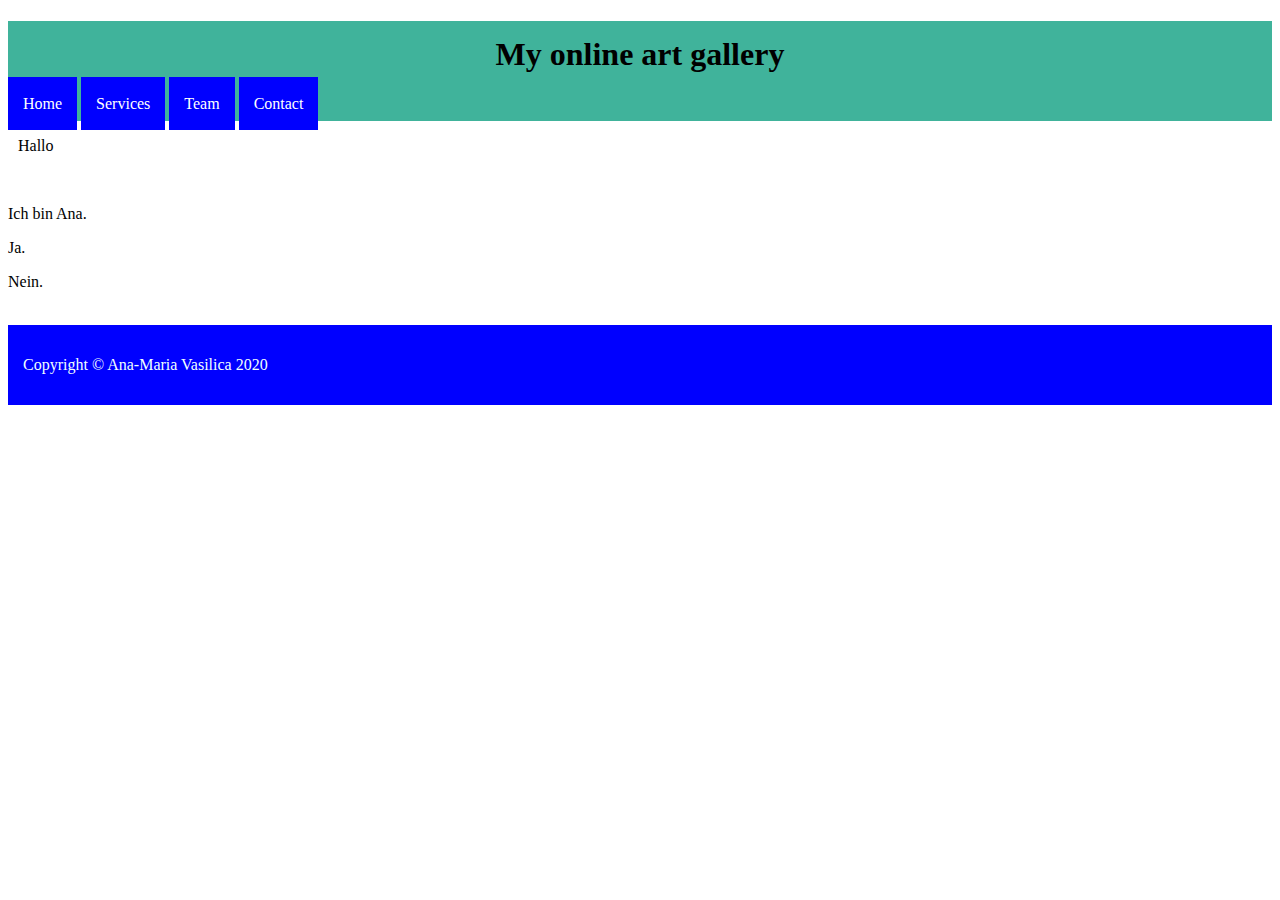
<file: New stuffs/index.html>
<!DOCTYPE html>
<html>
<head>
<meta charset="UTF-8">
<title>My online art gallery</title>
<link rel="stylesheet" href="style.css">
</head>
<body>
<header class="header">
<h1>My online art gallery</h1>
<nav class="topmenu">
<a class="menu" href="index.html">Home</a>
<a class="menu" href="services.html">Services</a>
<a class="menu" href="team.html">Team</a>
<a class="menu" href="contact.html">Contact</a>
</nav>
</header>
<div class="row">
<section class="column sidebar">
<p>
Hallo
</p>
</section>
<content class="column main">
<p>
Ich bin Ana.
</p>
<p>
Ja.
</p>
<p>
Nein.
</p>
</content>
</div>
<footer class="footer">
<p>Copyright &copy; Ana-Maria Vasilica 2020</p>
</footer>
</body>
</html>
</file>
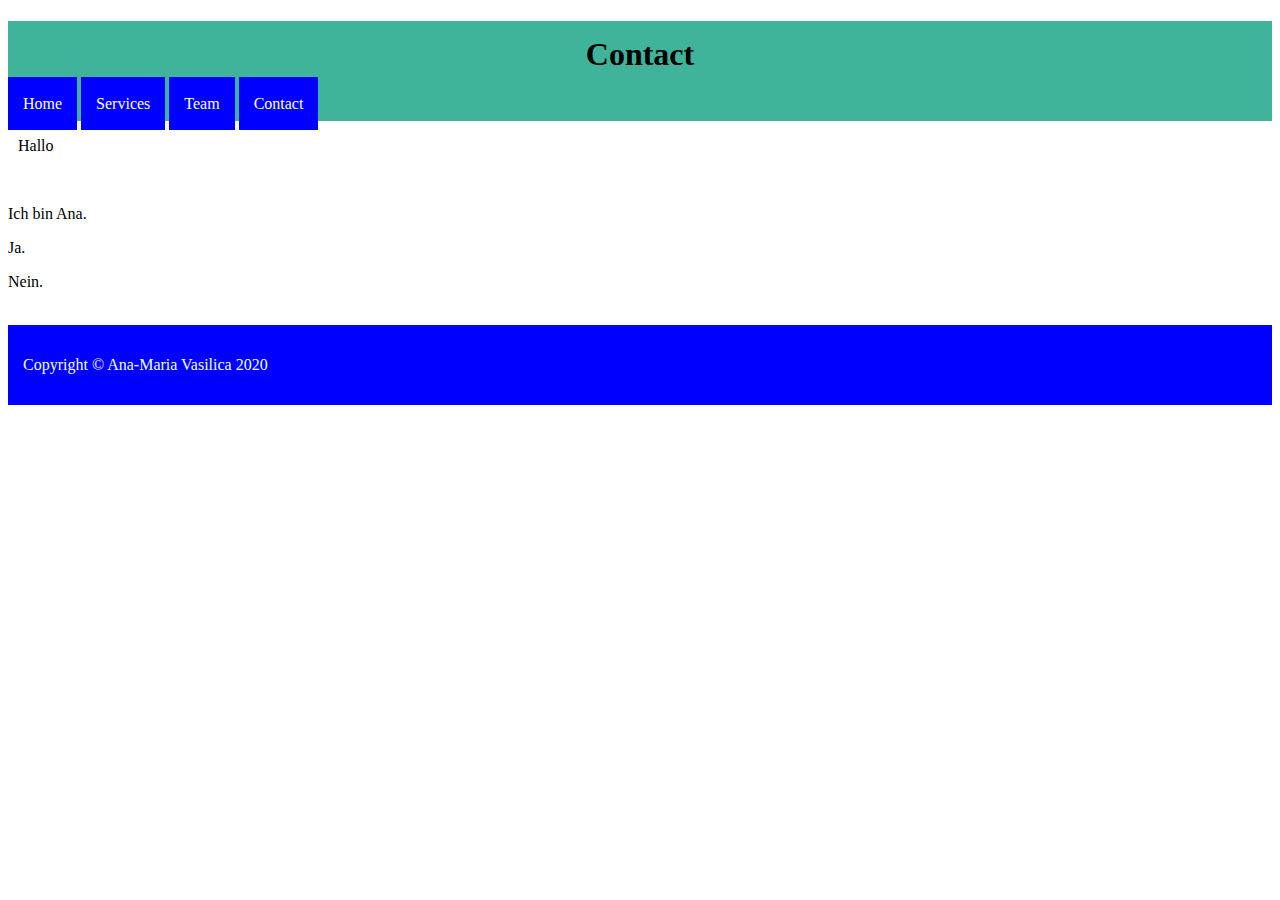
<file: New stuffs/contact.html>
<!DOCTYPE html>
<html>
<head>

<title>My online art gallery</title>
<link rel="stylesheet" href="style.css">
</head>
<body>
<header class="header">
<h1>Contact </h1>
<nav class="topmenu">
<a class="menu" href="index.html">Home</a>
<a class="menu" href="services.html">Services</a>
<a class="menu" href="team.html">Team</a>
<a class="menu" href="contact.html">Contact</a>
</nav>
</header>
<div class="row">
<section class="column sidebar">
<p> Hallo </p>
</section>
<content class="column main">
<p>
Ich bin Ana.
</p>
<p>
Ja.
</p>
<p>
Nein.
</p>
</content>
</div>
<footer class="footer">
<p>Copyright &copy; Ana-Maria Vasilica 2020</p>
</footer>
</body>
</html>
</file>
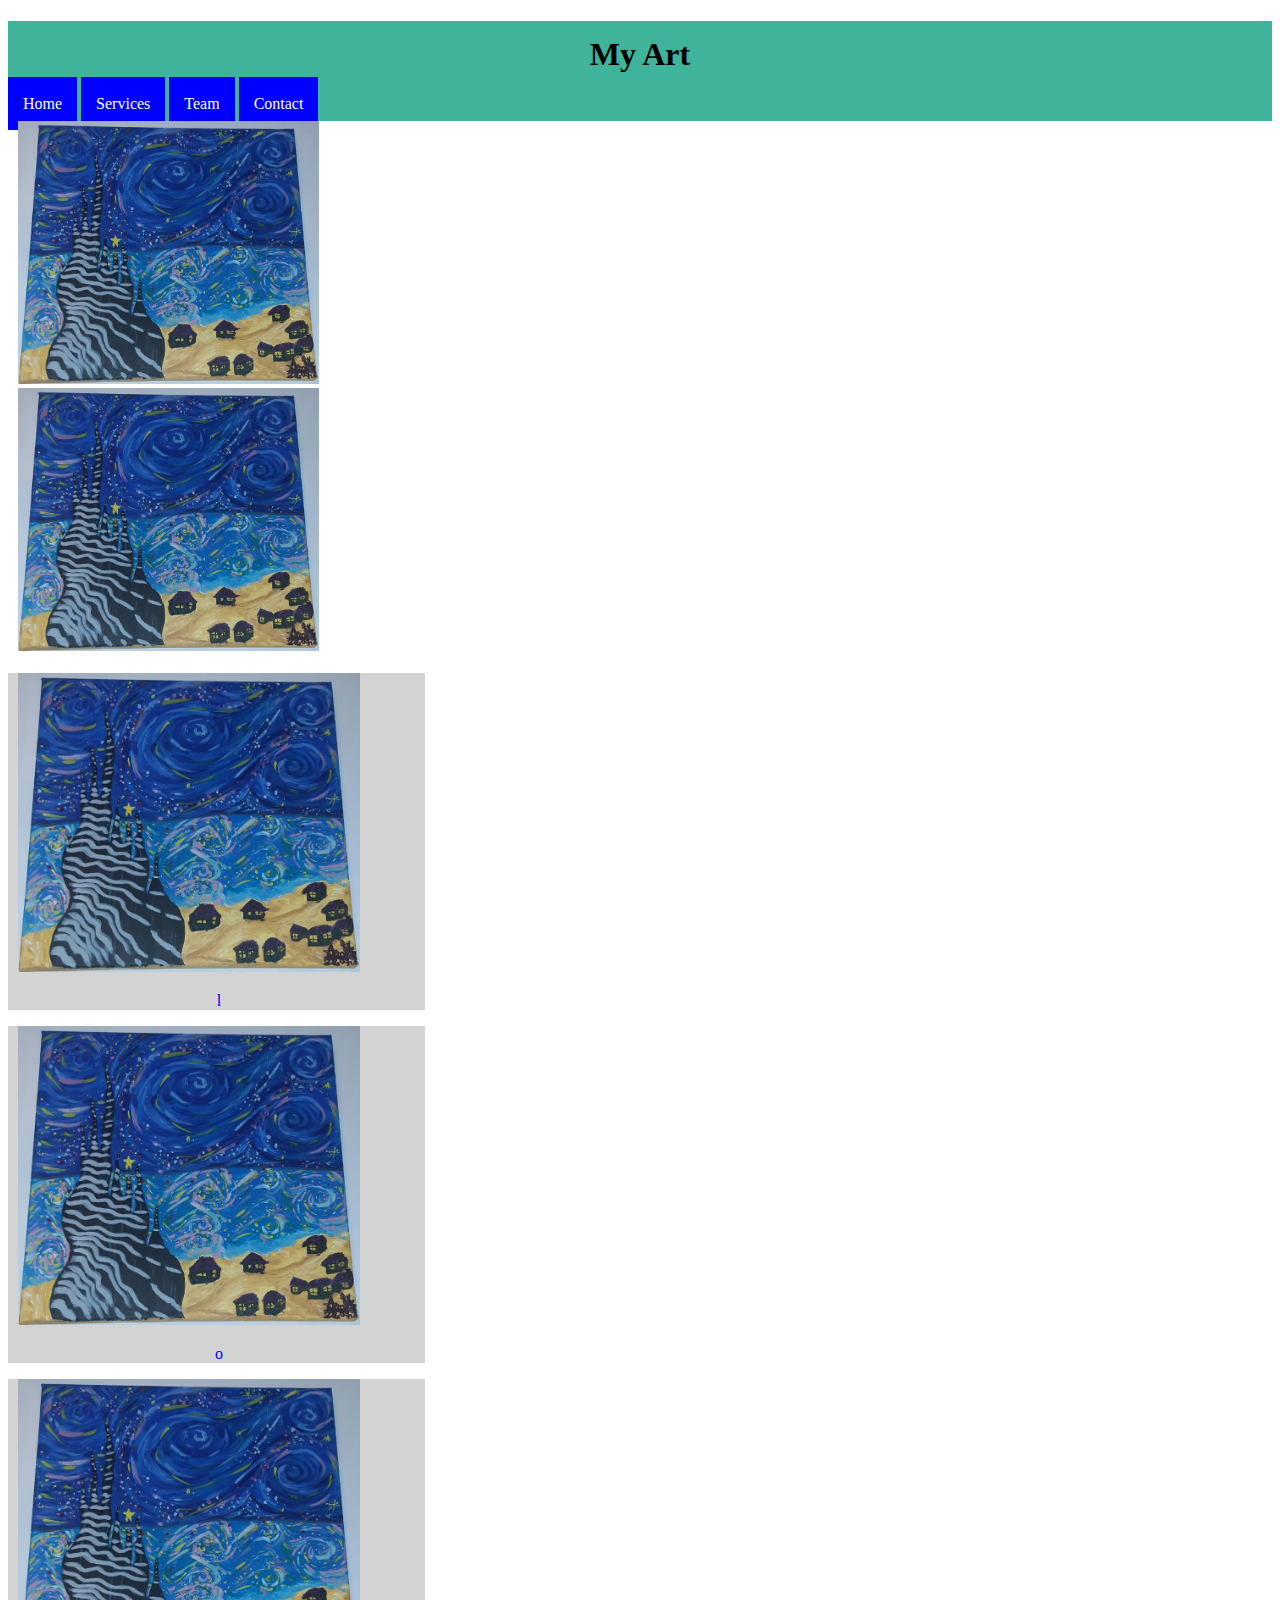
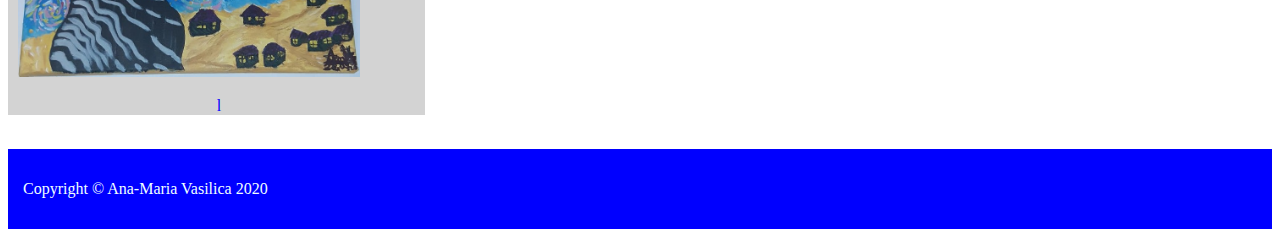
<file: New stuffs/services.html>
<!DOCTYPE html>
<html>
<head>
<meta charset="UTF-8">
<title>My online art gallery</title>
<link rel="stylesheet" href="style.css">
</head>
<body>
<header class="header">
<h1>My Art</h1>
<nav class="topmenu">
<a class="menu" href="index.html">Home</a>
<a class="menu" href="services.html">Services</a>
<a class="menu" href="team.html">Team</a>
<a class="menu" href="contact.html">Contact</a>
</nav>
</header>
<div class="row">
<section class="column sidebar">
<img src="sea.jpeg">
<img src="sea.jpeg">
</section>
<content class="column main">
<div class="features row"> 
<div class="feature column">
<img src="sea.jpeg">
<p>l</p>
</div>
<div class="feature column">
<img src="sea.jpeg">
<p>o</p>
</div>
<div class="feature column">
<img src="sea.jpeg">
<p>l</p>
</div>
</content>
</div>
</div>
<footer class="footer">
<p>Copyright &copy; Ana-Maria Vasilica 2020</p>
</footer>
</body>
</html>
</file>
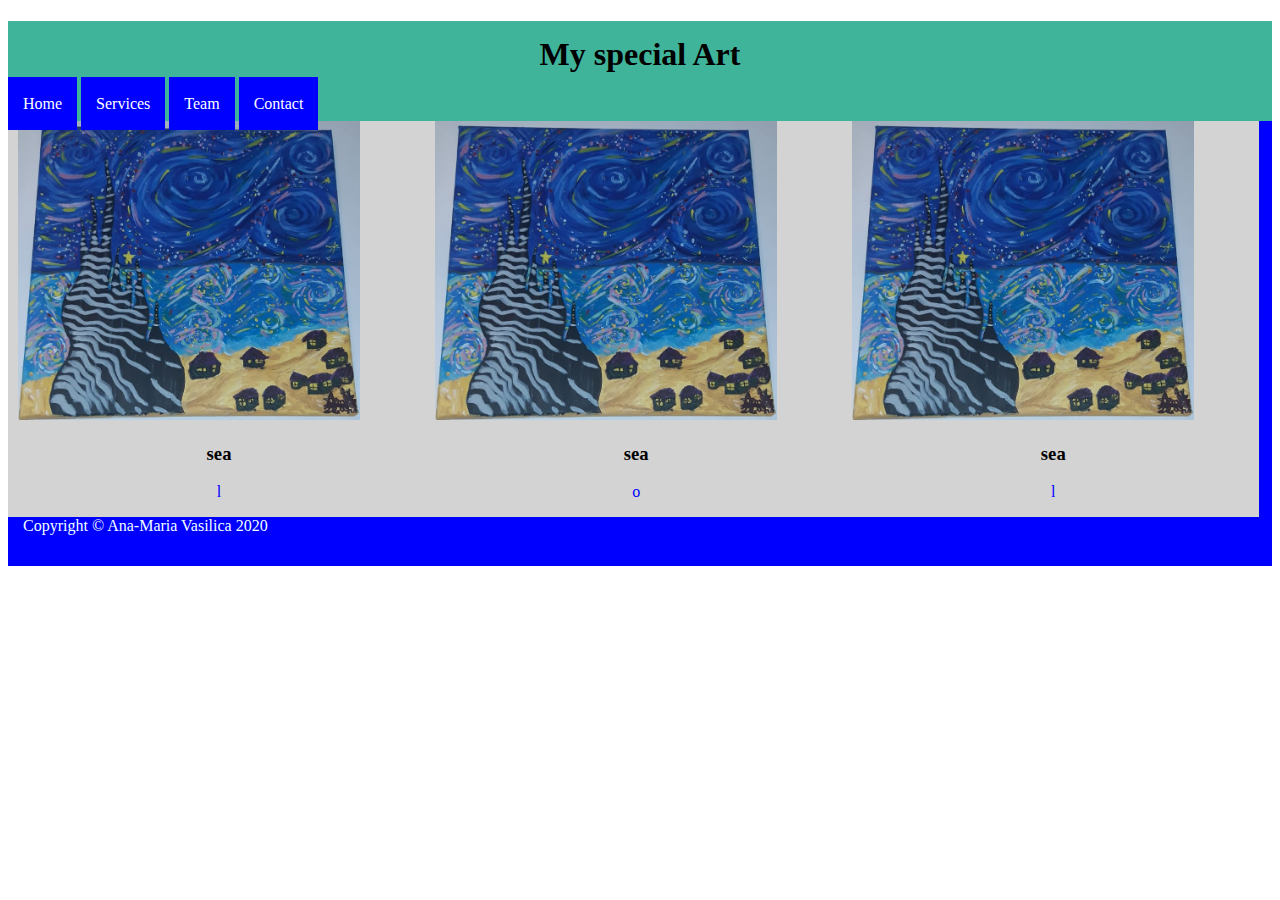
<file: New stuffs/team.html>
<!DOCTYPE html>
<html>
<head>
<meta charset="UTF-8">
<title>My online art gallery</title>
<link rel="stylesheet" href="style1.css">
</head>
<body>
<header class="header">
<h1>My special Art</h1>
<nav class="topmenu">
<a class="menu" href="index.html">Home</a>
<a class="menu" href="services.html">Services</a>
<a class="menu" href="team.html">Team</a>
<a class="menu" href="contact.html">Contact</a>
</nav>
</header>

<div class="features row"> 
<div class="feature column">
<img src="sea.jpeg">
<h3>sea</h3>
<p>l</p>
</div>
<div class="feature column">
<img src="sea.jpeg">
<h3>sea</h3>
<p>o</p>
</div>
<div class="feature column">
<img src="sea.jpeg">
<h3>sea</h3>
<p>l</p>
</div>
<footer class="footer">
<p>Copyright &copy; Ana-Maria Vasilica 2020</p>
</footer>
</body>
</html>
</file>
<file: New stuffs/style.css>
* { box-sizing: border-box;}
.header {
	background-image:url("turcoaz.png");
	height:100px;
}
.header h1 {
	text-align: center;
	color: black;
	padding-top: 15px;
}
a.menu {
	text-decoration: none;
	color: white;
	background-color:Blue;
	padding: 18px 15px 18px 15px;
}

a.menu:hover {
	text-decoration: none;
	color: black;
	background-color:Black;
	padding: 8px 5px 8px 5px;
}


.column {
	float: center;
	padding: 0px 5px 0px 10px;
	text-align: justify;
}
.sidebar {
	width: 25%;
	background-color:white;
}
.sidebar img {
	width:100%;
	margin:auto;
}
.main {
	width: 75%;
	background-color:white;
}
.row {
	content:"";
	display: table;
	clear: both;
}
.footer {
	background-color:blue;
	padding: 15px;
	color: Azure;
   }
.feature {
	background-color:LightGray;
	width: 33%;
}
.feature img {
	width: 85%;
	margin: auto;
}
.feature p {
	text-align: center;
	color: blue;
}
.features {
	width:100%;
}
.features h3 {
	text-align: center;
}
</file>
<file: New stuffs/style1.css>
* { box-sizing: border-box;}
.header {
	background-image:url("turcoaz.png");
	height:100px;
}
.header h1 {
	text-align: center;
	color: black;
	padding-top: 15px;
}
a.menu {
	text-decoration: none;
	color: white;
	background-color:Blue;
	padding: 18px 15px 18px 15px;
}

a.menu:hover {
	text-decoration: none;
	color: black;
	background-color:Black;
	padding: 8px 5px 8px 5px;
}


.column {
	float: left;
	padding: 0px 5px 0px 10px;
	text-aligsn: justify;
}
.sidebar {
	width: 25%;
	background-color:white;
}
.sidebar img {
	width:100%;
	margin:auto;
}
.main {
	width: 75%;
	background-color:white;
}
.row {
	content:"";
	display: table;
	clear: both;
}
.footer {
	background-color:blue;
	padding: 15px;
	color: Azure;
   }
.feature {
	background-color:LightGray;
	width: 33%;
}
.feature img {
	width: 85%;
	margin: auto;
}
.feature p {
	text-align: center;
	color: blue;
}
.features {
	width:100%;
}
.features h3 {
	text-align: center;
}
</file>
